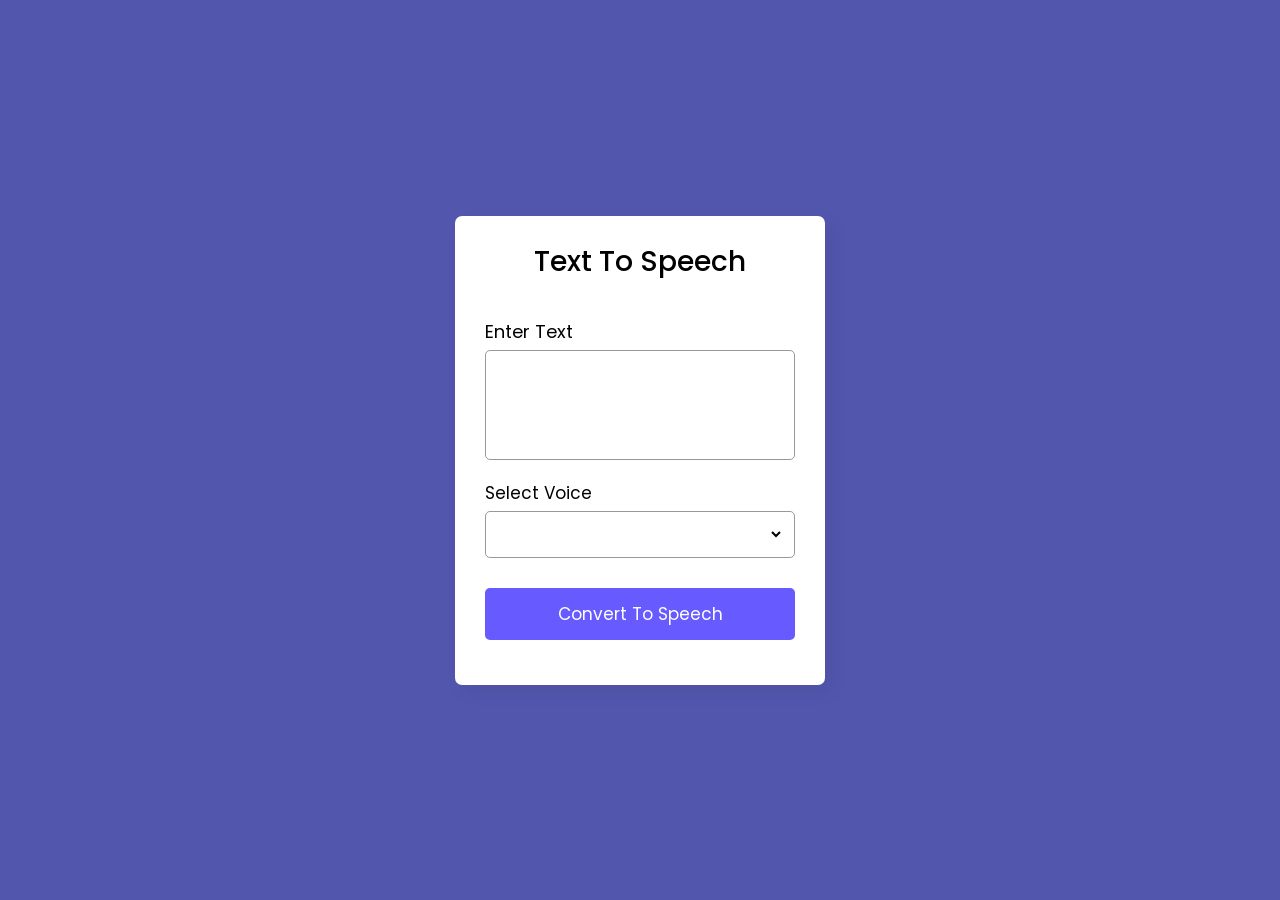
<file: 01-text-to-speech/text.html>
<!DOCTYPE html>
<html lang="en" dir="ltr">
  <head>
    <meta charset="utf-8">  
    <title>Text To Speech in JavaScript </title>
    <link rel="stylesheet" href="sty.css">
    <meta name="viewport" content="width=device-width, initial-scale=1.0">
  </head>

  <body>
    <div class="wrapper">
      <header>Text To Speech</header>
      <form action="#">
        <div class="row">
          <label>Enter Text</label>
          <textarea></textarea>
        </div>
        <div class="row">
          <label>Select Voice</label>
          <div class="outer">
            <select></select>
          </div>
        </div>
        <button>Convert To Speech</button>
      </form>
    </div>

    <script src="scri.js"></script>

  </body>
</html>
</file>
<file: 01-text-to-speech/sty.css>
/* Import Google Font - Poppins */
@import url('https://fonts.googleapis.com/css2?family=Poppins:wght@400;500;600;700&display=swap');
*{
  margin: 0;
  padding: 0;
  box-sizing: border-box;
  font-family: 'Poppins', sans-serif;

}


body{
  display: flex;
  align-items: center;
  justify-content: center;
  min-height: 100vh;
  background: #5256AD;


  
}
::selection{
  color: #fff;
  background: #5256AD;
}
.wrapper{
  width: 370px;
  padding: 25px 30px;
  border-radius: 7px;
  background: #fff;
  box-shadow: 7px 7px 20px rgba(0,0,0,0.05);
}
.wrapper header{
  font-size: 28px;
  font-weight: 500;
  text-align: center;
}
.wrapper form{
  margin: 35px 0 20px;
}
form .row{
  display: flex;
  margin-bottom: 20px;
  flex-direction: column;
}
form .row label{
  font-size: 18px;
  margin-bottom: 5px;
}
form .row:nth-child(2) label{
  font-size: 17px;
}
form :where(textarea, select, button){
  outline: none;
  width: 100%;
  height: 100%;
  border: none;
  border-radius: 5px;
}
form .row textarea{
  resize: none;
  height: 110px;
  font-size: 15px;
  padding: 8px 10px;
  border: 1px solid #999;
}
form .row textarea::-webkit-scrollbar{
  width: 0px;
}
form .row .outer{
  height: 47px;
  display: flex;
  padding: 0 10px;
  align-items: center;
  border-radius: 5px;
  justify-content: center;
  border: 1px solid #999;
}
form .row select{
  font-size: 14px;
  background: none;
}
form .row select::-webkit-scrollbar{
  width: 8px;
}
form .row select::-webkit-scrollbar-track{
  background: #fff;
}
form .row select::-webkit-scrollbar-thumb{
  background: #888;
  border-radius: 8px;
  border-right: 2px solid #ffffff;
}
form button{
  height: 52px;
  color: #fff;
  font-size: 17px;
  cursor: pointer;
  margin-top: 10px;
  background: #675AFE;
  transition: 0.3s ease;
}
form button:hover{
  background: #4534fe;
}

@media(max-width: 400px){
  .wrapper{
    max-width: 345px;
    width: 100%;
  }
}
</file>
